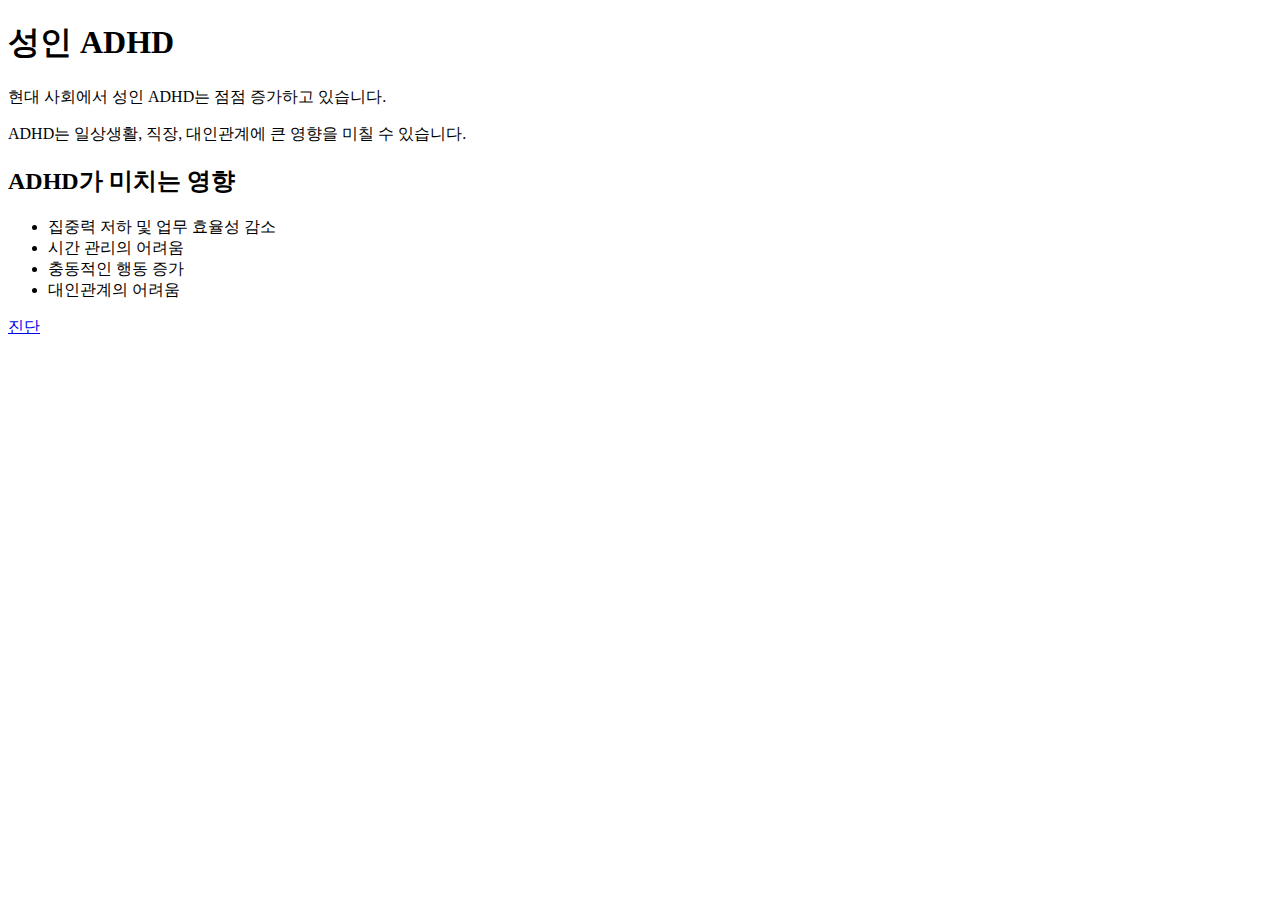
<file: src/main/resources/templates/index.html>
<!DOCTYPE html>
<html lang="ko" xmlns:th="http://www.thymeleaf.org">
<head>
    <meta charset="UTF-8">
    <meta name="viewport" content="width=device-width, initial-scale=1.0">
    <title>MindfulMoment - 성인 ADHD 자가진단</title>
    <th:block th:replace="fragments :: head"></th:block>
    <link rel="stylesheet" th:href="@{/css/index.css}">
</head>
<body>
    <div th:replace="fragments :: navbar"></div>
    <div class="moving-background">
        <div class="container">
            <div class="row justify-content-center">
                <div class="col-12 col-md-10 col-lg-8 text-center text-white">
                    <h1 class="display-4 mb-4">성인 ADHD</h1>
                    <div class="lead-group fade-in-up">
                        <p class="lead">현대 사회에서 성인 ADHD는 점점 증가하고 있습니다.</p>
                        <p class="lead">ADHD는 일상생활, 직장, 대인관계에 큰 영향을 미칠 수 있습니다.</p>
                    </div>
                    <h2 class="h1 impact-title fade-in-up">ADHD가 미치는 영향</h2>
                    <ul class="list-unstyled mb-5 impact-list">
                        <li class="fade-in-up">집중력 저하 및 업무 효율성 감소</li>
                        <li class="fade-in-up">시간 관리의 어려움</li>
                        <li class="fade-in-up">충동적인 행동 증가</li>
                        <li class="fade-in-up">대인관계의 어려움</li>
                    </ul>
                    <a href="/survey" class="btn custom-btn-diagnosis fade-in-up">진단</a>
                </div>
            </div>
        </div>
    </div>
    <div th:replace="fragments :: loginModal"></div>
    <div th:replace="fragments :: scripts"></div>

    <div th:replace="fragments :: footer"></div>

    <script>
        document.addEventListener('DOMContentLoaded', function() {
            const elements = document.querySelectorAll('.fade-in-up');
            let delay = 0;
            elements.forEach((el, index) => {
                setTimeout(() => {
                    el.classList.add('visible');
                }, delay);
                delay += 300;
            });
        });
    </script>
</body>
</html>
</file>
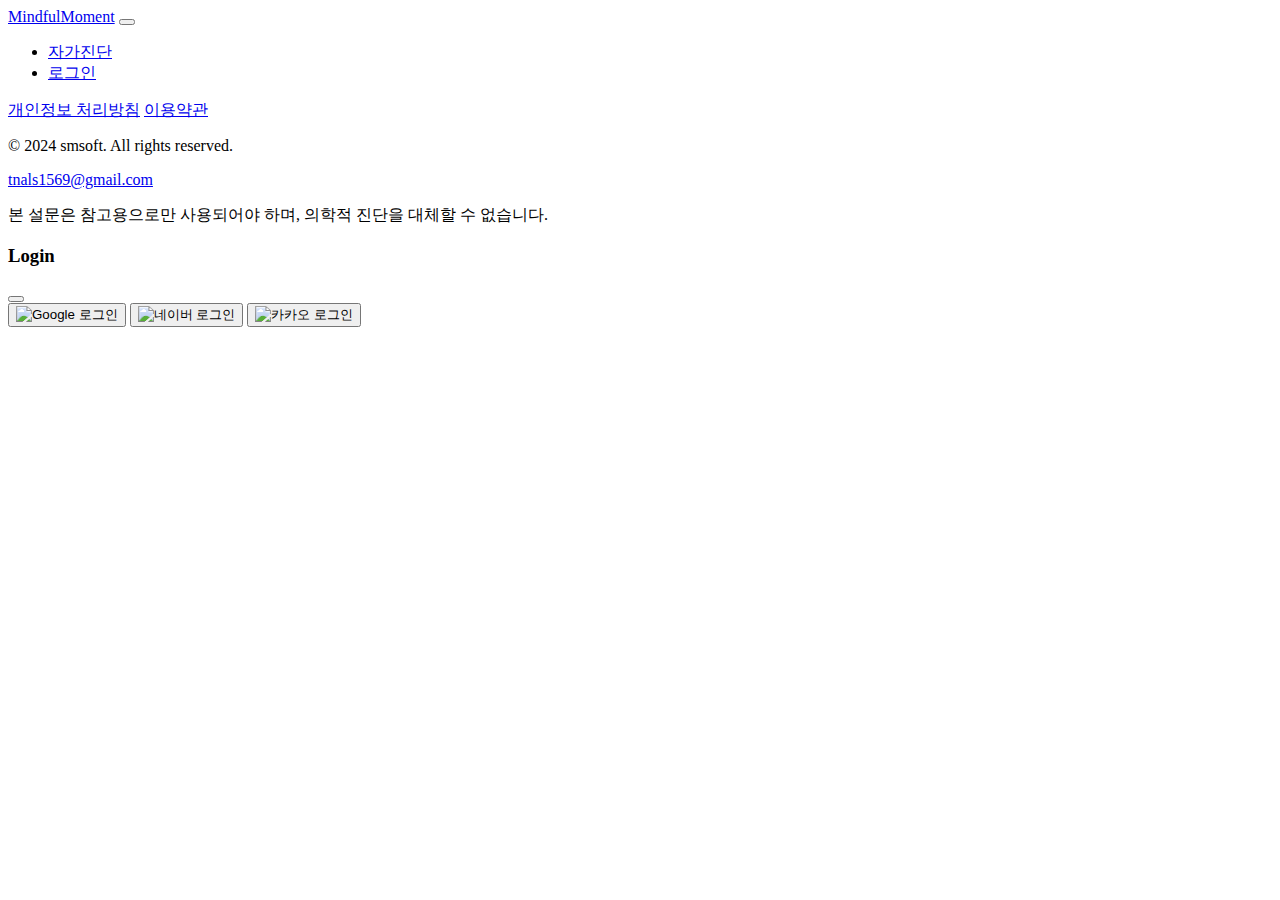
<file: src/main/resources/templates/fragments.html>
<!DOCTYPE html>
<html xmlns:th="http://www.thymeleaf.org">
<head th:fragment="head">
    <meta charset="UTF-8">
    <title>Common Fragments</title>
    <meta name="viewport" content="width=device-width, initial-scale=1.0">
    <link rel="stylesheet" th:href="@{/css/common/bootstrap/bootstrap.min.css}">
    <link rel="stylesheet" th:href="@{/css/common/common.css}">
    <link rel="stylesheet" th:href="@{/css/login-modal.css}">
</head>
<body>
    <!-- Navigation bar fragment -->
    <nav th:fragment="navbar" class="navbar navbar-expand-lg custom-navbar fixed-top">
        <div class="container">
            <a class="custom-navbar-brand" href="/">MindfulMoment</a>
            <button class="navbar-toggler" type="button" data-bs-toggle="collapse" data-bs-target="#navbarNav" aria-controls="navbarNav" aria-expanded="false" aria-label="Toggle navigation">
                <span class="navbar-toggler-icon"></span>
            </button>
            <div class="collapse navbar-collapse" id="navbarNav">
                <ul class="navbar-nav ms-auto">
                    <li class="nav-item">
                        <a class="custom-nav-link" href="/survey">자가진단</a>
                    </li>
                    <li class="nav-item" id="dashboardNavItem" style="display: none;">
                        <a class="custom-nav-link" href="/main">대시보드</a>
                    </li>
                    <li class="nav-item" id="loginNavItem">
                        <a class="custom-nav-link" href="#" onclick="showLoginModal(); return false;">로그인</a>
                    </li>
                    <li class="nav-item" id="logoutNavItem" style="display: none;">
                        <a class="custom-nav-link" href="#" onclick="logout(); return false;">로그아웃</a>
                    </li>
                </ul>
            </div>
        </div>
    </nav>

    <!-- Footer fragment -->
    <footer th:fragment="footer" class="custom-footer mt-auto">
        <div class="container">
            <div class="row align-items-center">
                <div class="col-md-4">
                    <a href="/privacy-policy" class="me-3 custom-footer-link">개인정보 처리방침</a>
                    <a href="/terms-of-service" class="custom-footer-link">이용약관</a>
                </div>
                <div class="col-md-4 text-center">
                    <p class="mb-0">© 2024 smsoft. All rights reserved.</p>
                </div>
                <div class="col-md-4 text-md-end">
                    <p class="mb-0"><a href="mailto:tnals1569@gmail.com" class="custom-footer-link">tnals1569@gmail.com</a></p>
                </div>
            </div>
            <div class="row">
                <div class="col-12 text-center custom-footer-disclaimer">
                    본 설문은 참고용으로만 사용되어야 하며, 의학적 진단을 대체할 수 없습니다.
                </div>
            </div>
        </div>
    </footer>

    <!-- Login Modal fragment -->
    <div th:fragment="loginModal">
        <div class="modal fade" id="loginModal" tabindex="-1" aria-labelledby="loginModalLabel" aria-hidden="true">
            <div class="modal-dialog modal-dialog-centered">
                <div class="modal-content">
                    <div class="modal-header">
                        <h3 class="modal-title" id="loginModalLabel">Login</h3>
                        <button type="button" class="btn-close" data-bs-dismiss="modal" aria-label="Close"></button>
                    </div>
                    <div class="modal-body">
                        <button onclick="loginWithOAuth('google')" class="btn btn-social">
                            <img th:src="@{/images/google-login-btn.png}" alt="Google 로그인" class="social-logo">
                        </button>
                        <button onclick="loginWithOAuth('naver')" class="btn btn-social">
                            <img th:src="@{/images/naver-login-btn.png}" alt="네이버 로그인" class="social-logo">
                        </button>
                        <button onclick="loginWithOAuth('kakao')" class="btn btn-social">
                            <img th:src="@{/images/kakao-login-btn.png}" alt="카카오 로그인" class="social-logo">
                        </button>
                    </div>
                </div>
            </div>
        </div>
    </div>

    <!-- Scripts fragment -->
    <div th:fragment="scripts">
        <script th:src="@{/js/lib/bootstrap.bundle.min.js}"></script>
        <script>
            (function() {
                function initAuth() {
                    let loginModalEl = document.getElementById('loginModal');
                    let loginModal = loginModalEl ? new bootstrap.Modal(loginModalEl) : null;

                    window.showLoginModal = function() {
                        if (loginModal) {
                            loginModal.show();
                        }
                    };

                    window.loginWithOAuth = function(provider) {
                        window.location.href = '/oauth2/authorization/' + provider;
                    };

                    function checkAuthStatus() {
                        return fetch('/api/auth/status', {
                            method: 'GET',
                            credentials: 'include'
                        })
                        .then(response => response.json())
                        .then(data => {
                            updateNavbar(data.authenticated);
                            return data.authenticated;
                        })
                        .catch(error => {
                            console.error("Auth check failed:", error);
                            updateNavbar(false);
                            return false;
                        });
                    }

                    function updateNavbar(isAuthenticated) {
                        document.getElementById('loginNavItem').style.display = isAuthenticated ? 'none' : 'block';
                        document.getElementById('logoutNavItem').style.display = isAuthenticated ? 'block' : 'none';
                        document.getElementById('dashboardNavItem').style.display = isAuthenticated ? 'block' : 'none';
                    }

                    window.logout = function() {
                        fetch('/api/auth/logout', {
                            method: 'POST',
                            credentials: 'include'
                        })
                        .then(response => {
                            if (response.ok) {
                                updateNavbar(false);
                                window.location.href = '/';
                            } else {
                                throw new Error('Logout failed');
                            }
                        })
                        .catch(error => {
                            console.error("Logout failed:", error);
                        });
                    };

                    window.checkAuthStatus = checkAuthStatus;
                    checkAuthStatus();
                }

                initAuth();
            })();
        </script>
    </div>
</body>
</html>
</file>
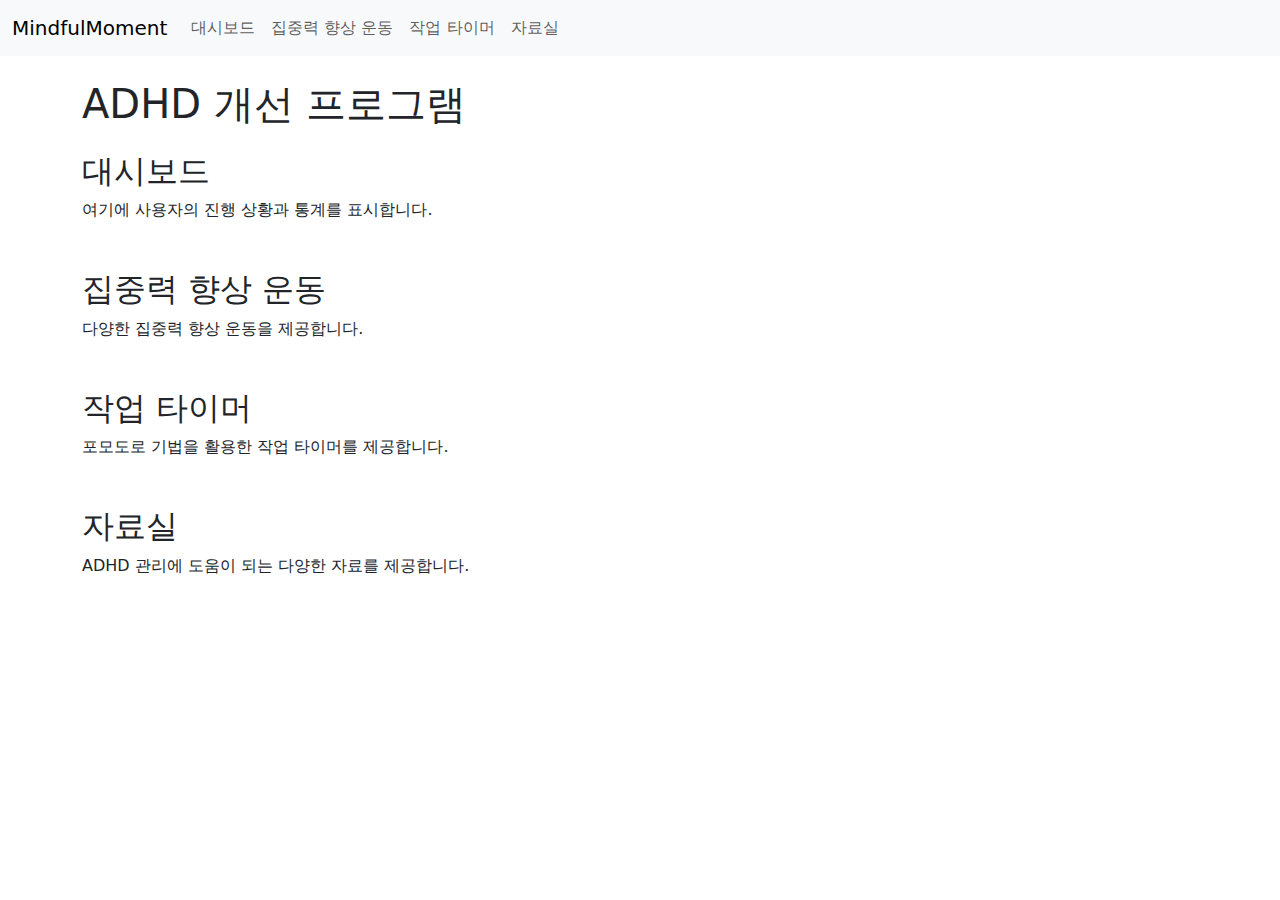
<file: src/main/resources/templates/main.html>
<!DOCTYPE html>
<html lang="ko">
<head>
    <meta charset="UTF-8">
    <meta name="viewport" content="width=device-width, initial-scale=1.0">
    <title>MindfulMoment - ADHD 개선 프로그램</title>
    <link href="https://cdn.jsdelivr.net/npm/bootstrap@5.1.3/dist/css/bootstrap.min.css" rel="stylesheet">
</head>
<body>
<nav class="navbar navbar-expand-lg navbar-light bg-light">
    <div class="container-fluid">
        <a class="navbar-brand" href="#">MindfulMoment</a>
        <button class="navbar-toggler" type="button" data-bs-toggle="collapse" data-bs-target="#navbarNav">
            <span class="navbar-toggler-icon"></span>
        </button>
        <div class="collapse navbar-collapse" id="navbarNav">
            <ul class="navbar-nav">
                <li class="nav-item">
                    <a class="nav-link" href="#dashboard">대시보드</a>
                </li>
                <li class="nav-item">
                    <a class="nav-link" href="#exercises">집중력 향상 운동</a>
                </li>
                <li class="nav-item">
                    <a class="nav-link" href="#timer">작업 타이머</a>
                </li>
                <li class="nav-item">
                    <a class="nav-link" href="#resources">자료실</a>
                </li>
            </ul>
        </div>
    </div>
</nav>

<div class="container mt-4">
    <h1 class="mb-4">ADHD 개선 프로그램</h1>

    <section id="dashboard" class="mb-5">
        <h2>대시보드</h2>
        <p>여기에 사용자의 진행 상황과 통계를 표시합니다.</p>
    </section>

    <section id="exercises" class="mb-5">
        <h2>집중력 향상 운동</h2>
        <p>다양한 집중력 향상 운동을 제공합니다.</p>
    </section>

    <section id="timer" class="mb-5">
        <h2>작업 타이머</h2>
        <p>포모도로 기법을 활용한 작업 타이머를 제공합니다.</p>
    </section>

    <section id="resources" class="mb-5">
        <h2>자료실</h2>
        <p>ADHD 관리에 도움이 되는 다양한 자료를 제공합니다.</p>
    </section>
</div>

<script src="https://cdn.jsdelivr.net/npm/bootstrap@5.1.3/dist/js/bootstrap.bundle.min.js"></script>
</body>
</html>
</file>
